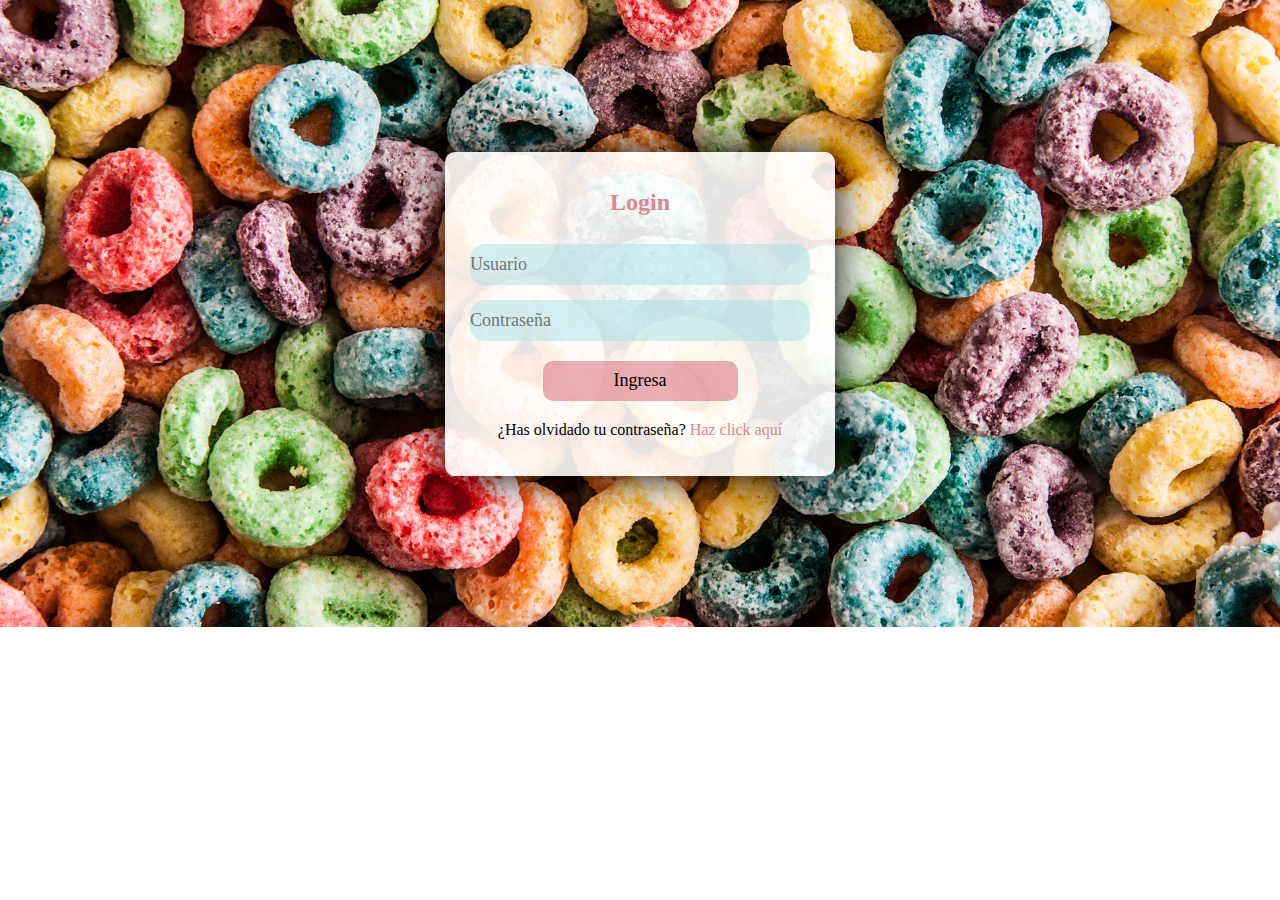
<file: index.html>
<!DOCTYPE html>
<html lang="sp">

<head>
    <meta charset="UTF-8">
    <meta http-equiv="X-UA-Compatible" content="IE=edge">
    <meta name="viewport" content="width=device-width, initial-scale=1.0">
    <link rel="stylesheet" href="form.css">
    <title>Login</title>
</head>

<body>
    <header>
    </header>
    <main>
        <form name="loginForm" id="form">
            <div class="form">
                <div class="titulo">
                    <h2>Login</h2><br>
                </div>
                <div class="grupo">
                    <input type="text" name="nombre" id="nombre" placeholder="Usuario" required />
                </div>
                <div class="grupo">
                    <input type="password" name="clave" id="clave" placeholder="Contraseña" required />
                </div>
            </div>
            <div class="hhola">
                <button type="button" id="button">Ingresa</button>
            </div>
            <div class="hhola">
                <a>¿Has olvidado tu contraseña?</a>
                <a class="hola" href="recordar.html">Haz click aquí</a>
            </div>
            <h1 id="mensaje"></h1>
        </form>
    </main>
    <footer>
    </footer>

    <script>
        document.getElementById('button').addEventListener('click', function() {
            var nombre = document.getElementById('nombre').value;
            var clave = document.getElementById('clave').value;

            if (nombre === "Admin" && clave === "1234") {
                window.location.href = "inventario.html";
            } else {
                window.location.href = "registrarse.html";
            }
        });
    </script>
</body>

</html>
</file>
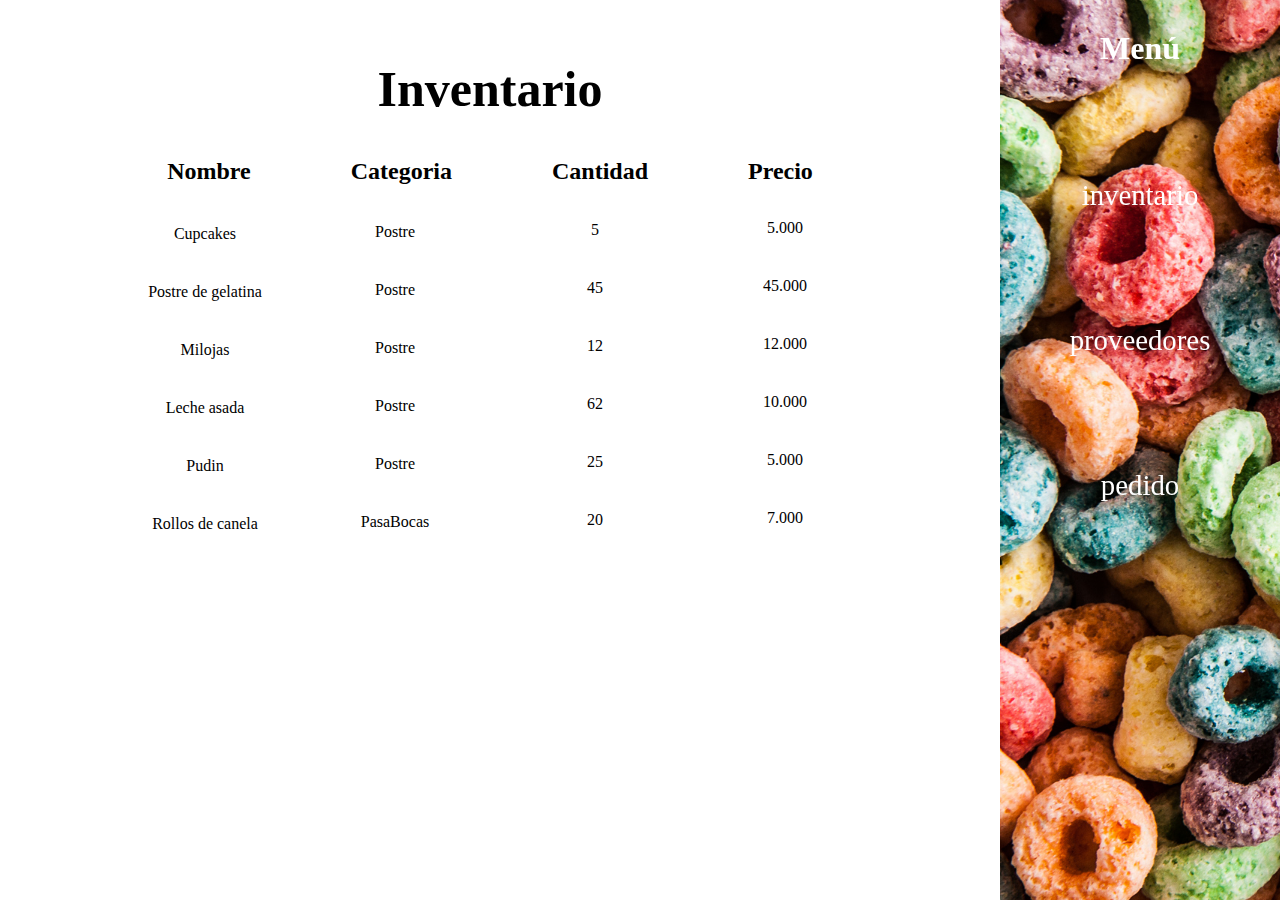
<file: inventario.html>
<!DOCTYPE html>
<html lang="en">
<head>
    <meta charset="UTF-8">
    <meta name="viewport" content="width=device-width, initial-scale=1.0">
    <link rel="stylesheet" href="inventario.css">
    <title>Document</title>
</head>
<body>
    <div class="navegador">         
        <li class="lista">
            <h1>Menú</h1>
            <a href="inventario.html">inventario</a>
            <a href="proveedores.html">proveedores</a>
            <a href="pedido.html">pedido</a>
        </li>   
    </div>
    <section class="inventario">
        <h1>Inventario</h1>
        <lo class="productos">
            <h2>Nombre</h2>
            <h2>Categoria</h2>
            <h2>Cantidad</h2>
            <h2>Precio</h2>
        </lo>

        <div class="nombre">
            <p>Cupcakes</p>
            <p>Postre de gelatina</p>
            <p>Milojas</p>
            <p>Leche asada</p>
            <p>Pudin</p>
            <p>Rollos de canela</p>
        </div>

        <div class="categoria">
            <p>Postre</p>
            <p>Postre</p>
            <p>Postre</p>
            <p>Postre</p>
            <p>Postre</p>
            <p>PasaBocas</p>
        </div> 
        

        <div class="cantidad">
            <p>5</p>
            <p>45</p>
            <p>12</p>
            <p>62</p>
            <p>25</p>
            <p>20</p>
        </div>

        <div class="precio">
            <p>5.000</p>
            <p>45.000</p>
            <p>12.000</p>
            <p>10.000</p>
            <p>5.000</p>
            <p>7.000</p>
        </div>

       

    </section>

    
    
   
    
</body>
</html>
</file>
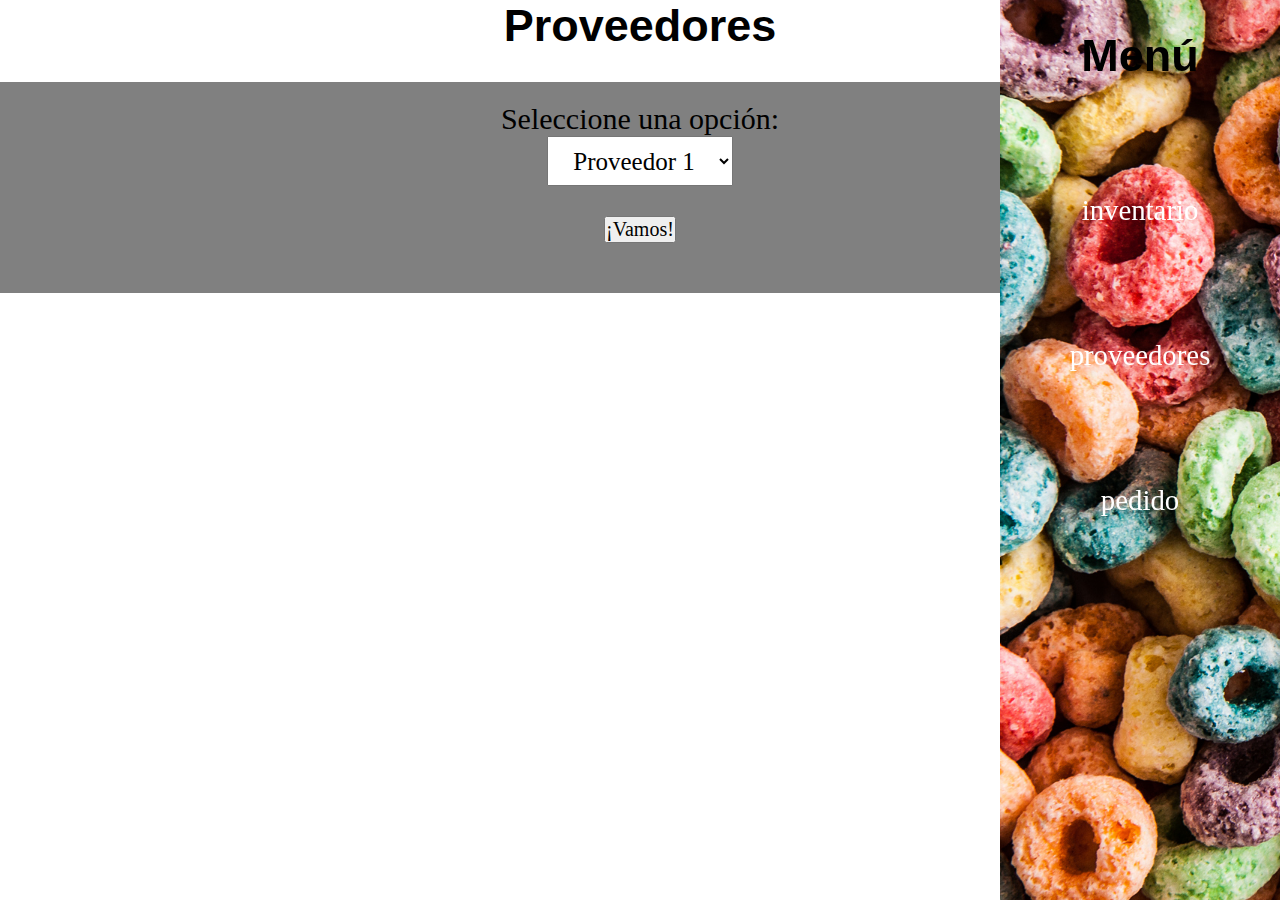
<file: proveedores.html>
<!DOCTYPE html>
<html lang="en">

<head>
    <meta charset="UTF-8">
    <meta name="viewport" content="width=device-width, initial-scale=1.0">
    <link rel="stylesheet" href="proveedores.css">
    <title>Proveedores</title>
</head>

<body>
    <div class="navegador">
        <li class="lista">
            <h1>Menú</h1>
            <a href="inventario.html">inventario</a>
            <a href="proveedores.html">proveedores</a>
            <a href="pedido.html">pedido</a>
        </li>
    </div>
    <h1>Proveedores</h1>
    <form class="seleccionar">
        <div>Seleccione una opción: </div>
        <select id="opciones" name="opciones">
            <option value="opcion1">Proveedor 1</option>
            <option value="opcion2">Proveedor 2</option>
            <option value="opcion3">Proveedor 3</option>
            <option value="opcion4">Proveedor 4</option>
        </select>
        <br>
        <button id="vamos" type="Button">¡Vamos!</button>
    </form>

    <script>
        document.getElementById('vamos').addEventListener('click', function () {
            var seleccionada = document.getElementById('opciones').value;

            if (seleccionada == "opcion1") {
                window.location.href = "proveedor1.html";
            }
            if(seleccionada == "opcion2"){
                window.location.href = 'proveedor2.html';
            }
            if(seleccionada == "opcion3"){
                window.location.href = 'proveedor3.html';
            }
            if(seleccionada == "opcion4"){
                window.location.href = 'proveedor4.html';
            }
        })
    </script>
</body>

</html>
</file>
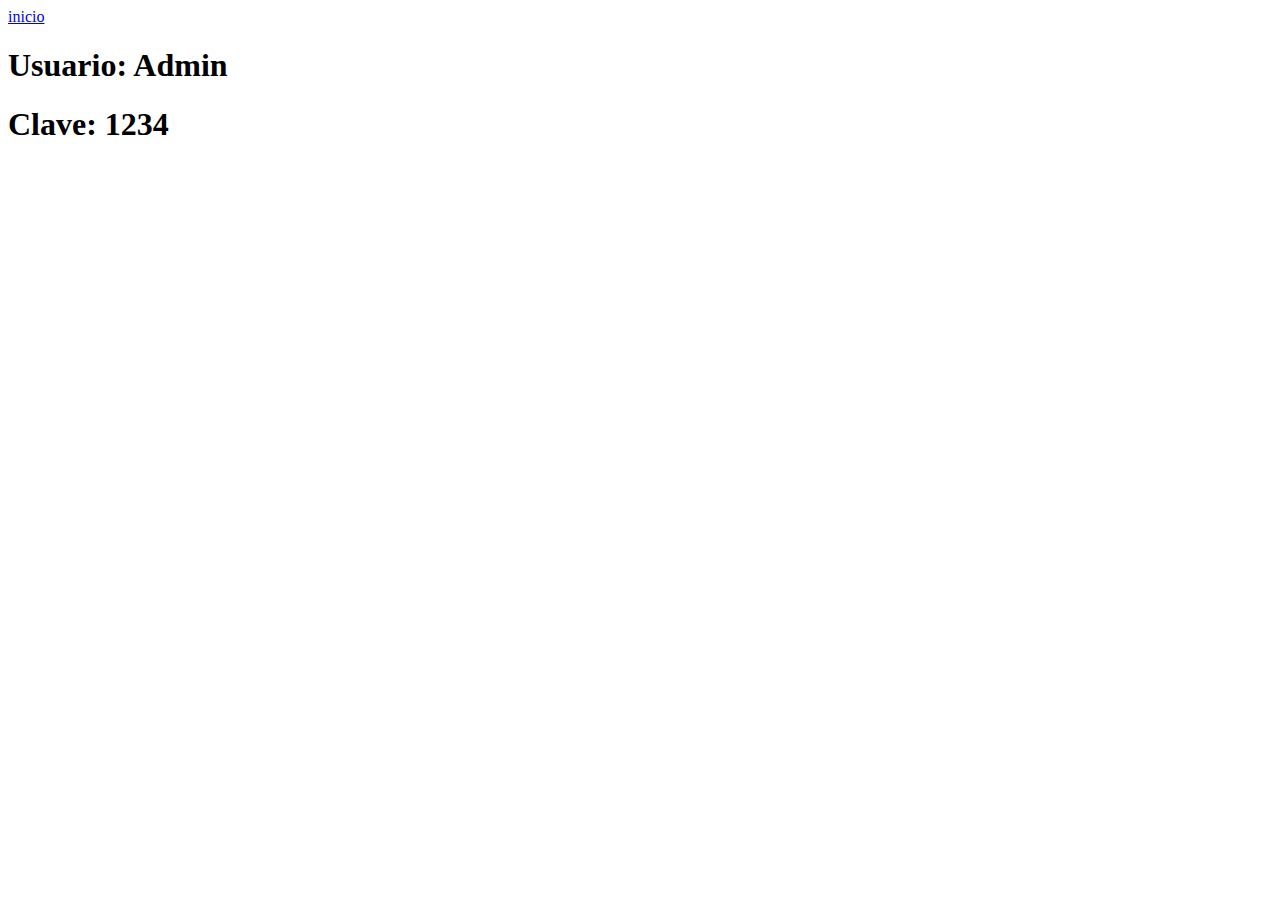
<file: recordar.html>
<!DOCTYPE html>
<html lang="en">
<head>
    <meta charset="UTF-8">
    <meta name="viewport" content="width=device-width, initial-scale=1.0">
    <title>Document</title>
</head>
<body>

    <a href="Formulario.html">inicio</a>

    <h1>Usuario: Admin</h1>
    <h1>Clave: 1234</h1>
    
</body>
</html>
</file>
<file: form.css>
* {
    font-family: 'roboto';
    padding: 0;
    margin: 0;     
}

main {     
    background-image: url(895289.jpg); 
    background-repeat: no-repeat;
    background-size: cover;    
    /* W3C, IE 10+/ Edge, Firefox 16+, Chrome 26+, Opera 12+, Safari 7+ */
    height: 627px;
    display: flex;
    justify-content: center;
    align-items: center;    
}

.titulo { /* login */
    margin-bottom: 30px;
}

.hhola {
    margin-top: 20px;
}

.hola {
    color: #DE868F ;
    text-decoration: none;      
}

h2{
    color: #DE868F;   
    text-align: center; 
    font-weight: 700;
    margin: 0px 30px -20px 30px;
}

form {
    background: rgba(255, 255, 255, 0.89);
    padding: 37px 0;
    box-shadow: 0 0 40px 0 rgb(0, 0, 0);
    border-radius: 10px;
    width: 390px;   
    text-align: center;
}

.form{
    width: 100%;
    margin: auto;   
}

form .grupo{
    position: relative;
    margin: 15px 25px 05px 25px;    
}

input {  
    background-color: #a4e0e87b;
    font-size: 18px;
    padding: 10px 0px 10px 0px;
    display: block;
    width: 100%;
    border-radius: 15px;
    border: none;
}


button {      
    background-color:  #de868fa9; 
    border: none;
    display: block;
    width: 50%;
    margin: 10px auto;
    color: rgb(0, 0, 0);
    height: 40px;
    font-size: 18px;
    border-radius: 10px;
    transition: 0.3s ease width;
}

button:hover{      
    width: 80%;  
}



@media only screen and (max-width: 800px) {
    main {
        background-image: url(img\,mobil.jpg);
        background-size: cover;

    }
}
</file>
<file: inventario.css>
* {
    font-family: 'roboto';
    padding: 0;
    margin: 0;
}

/* listado de navegacion */

header {
    display: flex;
}

.navegador {
    background-repeat: no-repeat;
    background-image: url(895289.jpg);
    background-size: cover;
    height: 100%;
    width: 280px;
    color: white;
    text-align: center;
    position: fixed;
    top: 0;
    right: 0;
}

.lista {
    margin-top: 30px;
}

.lista a {
    margin-top: 40%;
    text-align: center;
    display: block;
    text-decoration: none;
    color: #ffffff;
    font-size: 180%;
}


.lista a:hover {
    color: black;
    background-color: white;
}

/* inventario */

.inventario {
    margin: 0px;
    padding: 0px;
}

.inventario h1 {
    margin-top: 60px;
    padding-right: 300px;
    text-align: center;
    font-size: 50px;
}

.productos {
    display: flex;
    flex-direction: row;
    justify-content: center; /* Opcional, centra los productos horizontalmente */
    margin: 40px; /* Opcional, para dar espacio alrededor */
    padding-right: 300px;
}

.productos h2{ 
    text-decoration: none;
    color: black;
    padding: 0 50px; /* Espacio entre enlaces */
}

.nombre {
    text-align: center;
    justify-content: center;    
   
}

.nombre p{
    margin: 40px 0px 0px -870px;
}

.categoria{
    text-align: center;
    justify-content: center;
    margin-top: -350px;
}

.categoria p{
    margin: 40px 0px 0px -490px;
}

.cantidad{
    text-align: center;
    justify-content: center;
    margin-top: -350px;
}

.cantidad p{
    margin: 40px 0px 0px -90px;
}

.precio {
    text-align: center;
    justify-content: center;    
    margin-top: -350px;
}

.precio p{
    margin: 40px 0px 0px 290px;
}
</file>
<file: proveedores.css>
* {
    font-family: 'roboto';
    padding: 0;
    margin: 0;      
}

header {
    display: flex;
}

.navegador {
    background-repeat: no-repeat;
    background-image: url(895289.jpg);
    background-size: cover;
    height: 100%;
    width: 280px;
    color: white;
    text-align: center;
    position: fixed;
    top: 0;
    right: 0;   
}

.lista {
    margin-top: 30px;
}

.lista a {
    margin-top: 40%;
    text-align: center;    
    display: block;
    text-decoration: none;   
    color: #ffffff; 
    font-size: 180%;
}


.lista a:hover{       
    color: black;
    background-color: white;
}

h1{
    text-align: center;
    font-family: Arial;
    Color: Black;
    font-weight: Bold;
    font-size:45px;
}

.seleccionar{
    text-align: center;
    background-color: gray;
    margin-top: 30px;
    padding:20px;
}

.seleccionar div{
    font-size: 30px;
}

#opciones{
    height: 50px;
    width: 15%;
    font-size: 25px;
    text-align: center;
}

.seleccionar button{
    margin: 30px;
    font-size: 20px;
}
</file>
